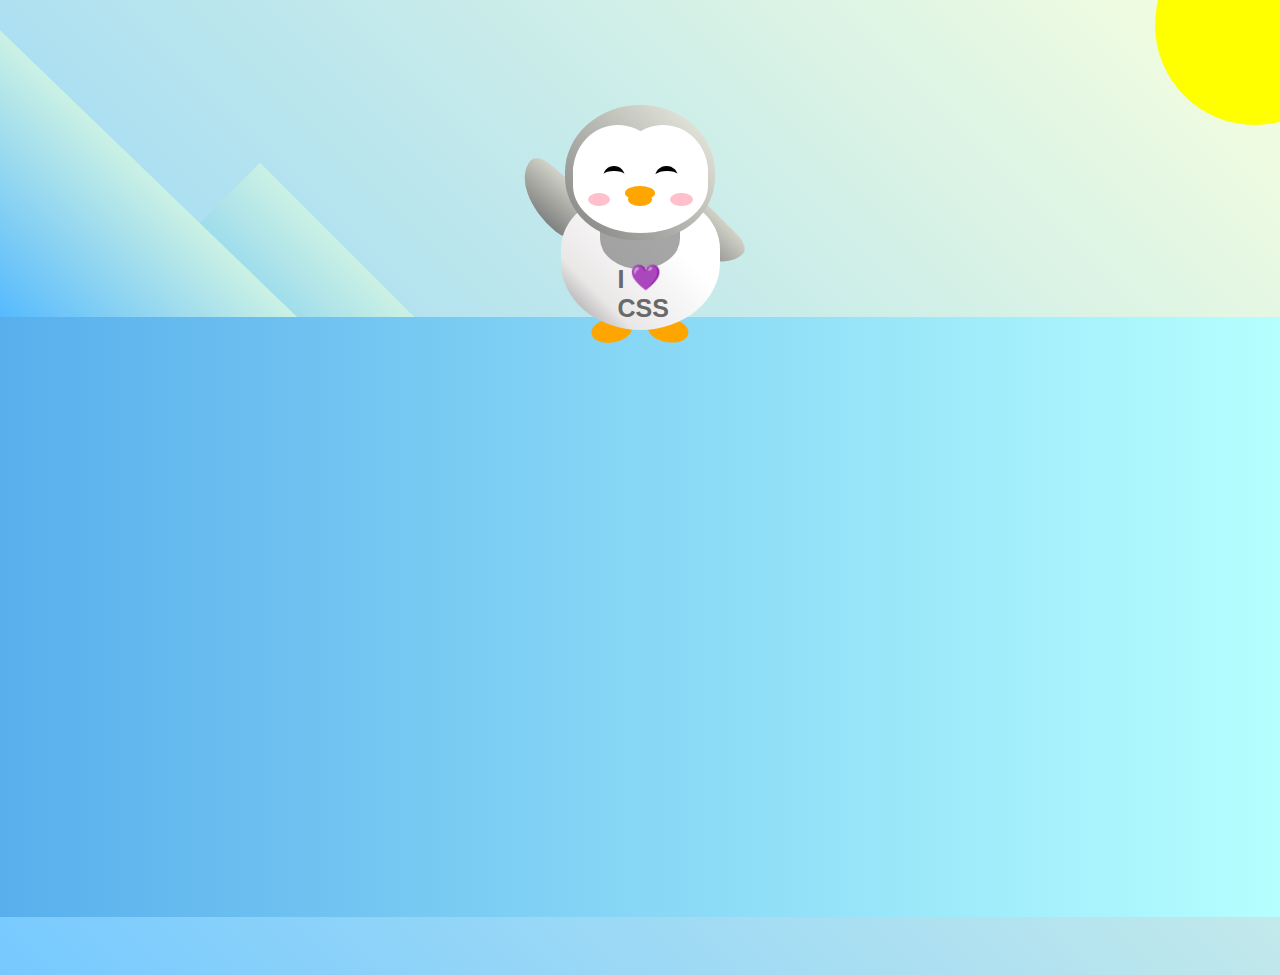
<file: p.html>
<!DOCTYPE html>
<html lang="en">
  <head>
    <meta charset="UTF-8" />
    <link rel="stylesheet" href="p.css" />
    <title>Penguin</title>
    <meta name="viewport" content="width=device-width, initial-scale=1.0" />
  </head>

  <body>
    <div class="left-mountain"></div>
    <div class="back-mountain"></div>
    <div class="sun"></div>
    <div class="penguin">
      <div class="penguin-head">
        <div class="face left"></div>
        <div class="face right"></div>
        <div class="chin"></div>
        <div class="eye left">
          <div class="eye-lid"></div>
        </div>
        <div class="eye right">
          <div class="eye-lid"></div>
        </div>
        <div class="blush left"></div>
        <div class="blush right"></div>
        <div class="beak top"></div>
        <div class="beak bottom"></div>
      </div>
      <div class="shirt">
        <div>💜</div>
        <p>I CSS</p>
      </div> 
      <div class="penguin-body">
        <div class="arm left"></div>
        <div class="arm right"></div>
        <div class="foot left"></div>
        <div class="foot right"></div>
      </div>
    </div>

    <div class="ground"></div>
  </body>
</html>
</file>
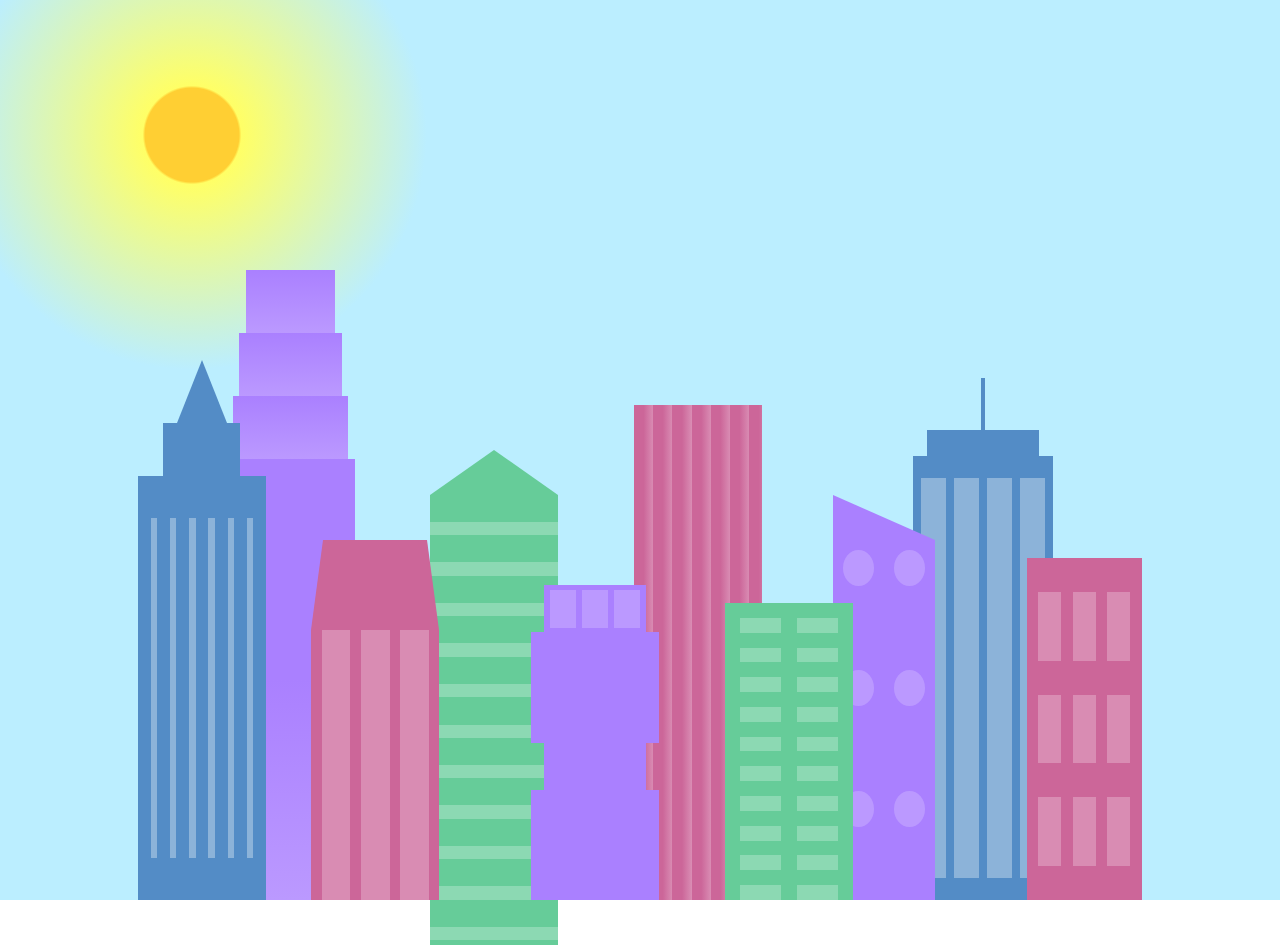
<file: sky.html>
<!DOCTYPE html>
<html lang="en">    
  <head>
    <meta charset="UTF-8">
    <title>City Skyline</title>
    <link href="sky.css" rel="stylesheet" />   
  </head>

  <body>
    <div class="background-buildings sky">
      <div></div>
      <div></div>
      <div class="bb1 building-wrap">
        <div class="bb1a bb1-window"></div>
        <div class="bb1b bb1-window"></div>
        <div class="bb1c bb1-window"></div>
        <div class="bb1d"></div>
      </div>
      <div class="bb2">
        <div class="bb2a"></div>
        <div class="bb2b"></div>
      </div>
      <div class="bb3"></div>
      <div></div>
      <div class="bb4 building-wrap">
        <div class="bb4a"></div>
        <div class="bb4b"></div>
        <div class="bb4c window-wrap">
          <div class="bb4-window"></div>
          <div class="bb4-window"></div>
          <div class="bb4-window"></div>
          <div class="bb4-window"></div>
        </div>
      </div>
      <div></div>
      <div></div>
    </div>

    <div class="foreground-buildings">
      <div></div>
      <div></div>
      <div class="fb1 building-wrap">
        <div class="fb1a"></div>
        <div class="fb1b"></div>
        <div class="fb1c"></div>
      </div>
      <div class="fb2">
        <div class="fb2a"></div>
        <div class="fb2b window-wrap">
          <div class="fb2-window"></div>
          <div class="fb2-window"></div>
          <div class="fb2-window"></div>
        </div>
      </div>
      <div></div>
      <div class="fb3 building-wrap">
        <div class="fb3a window-wrap">
          <div class="fb3-window"></div>
          <div class="fb3-window"></div>
          <div class="fb3-window"></div>
        </div>
        <div class="fb3b"></div>
        <div class="fb3a"></div>
        <div class="fb3b"></div>
      </div>
      <div class="fb4">
        <div class="fb4a"></div>
        <div class="fb4b">
          <div class="fb4-window"></div>
          <div class="fb4-window"></div>
          <div class="fb4-window"></div>
          <div class="fb4-window"></div>
          <div class="fb4-window"></div>
          <div class="fb4-window"></div>
        </div>
      </div>
      <div class="fb5"></div>
      <div class="fb6"></div>
      <div></div>
      <div></div>
    </div>
  </body>
</html>
</file>
<file: p.css>
:root {
    --penguin-face: white;
    --penguin-picorna: orange;
    --penguin-skin: gray;
  }
  
  body {
    background: linear-gradient(45deg, rgb(118, 201, 255), rgb(247, 255, 222));
    margin: 0;
    padding: 0;
    width: 100%;
    height: 100vh;
    overflow: hidden;
  }
  
  .left-mountain {
    width: 300px;
    height: 300px;
    background: linear-gradient(rgb(203, 241, 228), rgb(80, 183, 255));
    position: absolute;
    transform: skew(0deg, 44deg);
    z-index: 2;
    margin-top: 100px;
  }
  
  .back-mountain {
    width: 300px;
    height: 300px;
    background: linear-gradient(rgb(203, 241, 228), rgb(47, 170, 255));
    position: absolute;
    z-index: 1;
    transform: rotate(45deg);
    left: 110px;
    top: 225px;
  }
  
  .sun {
    width: 200px;
    height: 200px;
    background-color: yellow;
    position: absolute;
    border-radius: 50%;
    top: -75px;
    right: -75px;
  }
  
  .penguin {
    width: 300px;
    height: 300px;
    margin: auto;
    margin-top: 75px;
    z-index: 4;
    position: relative;
    transition: transform 1s ease-in-out 0ms;
  }
  
  .penguin * {
    position: absolute;
  }
  
  .penguin:active {
    transform: scale(1.5);
    cursor: not-allowed;
  }
  
  .penguin-head {
    width: 50%;
    height: 45%;
    background: linear-gradient(
      45deg,
      var(--penguin-skin),
      rgb(239, 240, 228)
    );
    border-radius: 70% 70% 65% 65%;
    top: 10%;
    left: 25%;
    z-index: 1;
  }
  
  .face {
    width: 60%;
    height: 70%;
    background-color: var(--penguin-face);
    border-radius: 70% 70% 60% 60%;
    top: 15%;
  }
  
  .face.left {
    left: 5%;
  }
  
  .face.right {
    right: 5%;
  }
  
  .chin {
    width: 90%;
    height: 70%;
    background-color: var(--penguin-face);
    top: 25%;
    left: 5%;
    border-radius: 70% 70% 100% 100%;
  }
  
  .eye {
    width: 15%;
    height: 17%;
    background-color: black;
    top: 45%;
    border-radius: 50%;
  }
  
  .eye.left {
    left: 25%;
  }
  
  .eye.right {
    right: 25%;
  }
  
  .eye-lid {
    width: 150%;
    height: 100%;
    background-color: var(--penguin-face);
    top: 25%;
    left: -23%;
    border-radius: 50%;
  }
  
  .blush {
    width: 15%;
    height: 10%;
    background-color: pink;
    top: 65%;
    border-radius: 50%;
  }
  
  .blush.left {
    left: 15%;
  }
  
  .blush.right {
    right: 15%;
  }
  
  .beak {
    height: 10%;
    background-color: var(--penguin-picorna);
    border-radius: 50%;
  }
  
  .beak.top {
    width: 20%;
    top: 60%;
    left: 40%;
  }
  
  .beak.bottom {
    width: 16%;
    top: 65%;
    left: 42%;
  }
  
  .shirt {
    font: bold 25px Helvetica, sans-serif;
    top: 165px;
    left: 127.5px;
    z-index: 1;
    color: #6a6969;
  }
  
  .shirt div {
    font-weight:  initial;
    top: 22.5px;
    left: 12px;
  }
  
  .penguin-body {
    width: 53%;
    height: 45%;
    background: linear-gradient(
      45deg,
      rgb(134, 133, 133) 0%,
      rgb(234, 231, 231) 25%,
      white 67%
    );
    border-radius: 80% 80% 100% 100%;
    top: 40%;
    left: 23.5%;
  }
  
  .penguin-body::before {
    content: "";
    position: absolute;
    width: 50%;
    height: 45%;
    background-color: var(--penguin-skin);
    top: 10%;
    left: 25%;
    border-radius: 0% 0% 100% 100%;
    opacity: 70%;
  }
  
  .arm {
    width: 30%;
    height: 60%;
    background: linear-gradient(
      90deg,
      var(--penguin-skin),
      rgb(209, 210, 199)
    );
    border-radius: 30% 30% 30% 120%;
    z-index: -1;
  }
  
  .arm.left {
    top: 35%;
    left: 5%;
    transform-origin: top left; 
    transform: rotate(130deg) scaleX(-1);
    animation: 3s linear infinite wave;
  }
  
  .arm.right {
    top: 0%;
    right: -5%;
    transform: rotate(-45deg);
  }
  
  @keyframes wave {
    10% {
      transform: rotate(110deg) scaleX(-1);
    }
    20% {
      transform: rotate(130deg) scaleX(-1);
    }
    30% {
      transform: rotate(110deg) scaleX(-1);
    }
    40% {
      transform: rotate(130deg) scaleX(-1);
    }
  }
  
  .foot {
    width:  15%;
    height: 30%;
    background-color: var(--penguin-picorna);
    top: 85%;
    border-radius: 50%;
    z-index: -1;
  }
  
  .foot.left {
    left: 25%;
    transform: rotate(80deg);
  }
  
  .foot.right {
    right: 25%;
    transform: rotate(-80deg);
  }
  
  .ground {
    width: 100vw;
    height: calc(100vh - 300px);
    background: linear-gradient(90deg, rgb(88, 175, 236), rgb(182, 255, 255));
    z-index: 3;
    position: absolute;
    margin-top: -58px;
  }
</file>
<file: sky.css>
:root {
    --building-color1: #aa80ff;
    --building-color2: #66cc99;
    --building-color3: #cc6699;
    --building-color4: #538cc6;
    --window-color1: #bb99ff;
    --window-color2: #8cd9b3;
    --window-color3: #d98cb3;
    --window-color4: #8cb3d9;
  }
  
  * {
    box-sizing: border-box;
  }
  
  body {
    height: 100vh;
    margin: 0;
    overflow: hidden;
  }
  
  .background-buildings, .foreground-buildings {
    width: 100%;
    height: 100%;
    display: flex;
    align-items: flex-end;
    justify-content: space-evenly;
    position: absolute;
    top: 0;
  }
  
  .building-wrap {
    display: flex;
    flex-direction: column;
    align-items: center;
  }
  
  .window-wrap {
    display: flex;
    align-items: center;
    justify-content: space-evenly;
  }
  
  .sky {
    background: radial-gradient(
        closest-corner circle at 15% 15%,
        #ffcf33,
        #ffcf33 20%,
        #ffff66 21%,
        #bbeeff 100%
      );
  }
  
  /* BACKGROUND BUILDINGS - "bb" stands for "background building" */
  .bb1 {
    width: 10%;
    height: 70%;
  }
  
  .bb1a {
    width: 70%;
  }
    
  .bb1b {
    width: 80%;
  }
    
  .bb1c {
    width: 90%;
  }
  
  .bb1d {
    width: 100%;
    height: 70%;
    background: linear-gradient(
        var(--building-color1) 50%,
        var(--window-color1)
      );
  }
  
  .bb1-window {
    height: 10%;
    background: linear-gradient(
        var(--building-color1),
        var(--window-color1)
      );
  }
  
  .bb2 {
    width: 10%;
    height: 50%;
  }
  
  .bb2a {
    border-bottom: 5vh solid var(--building-color2);
    border-left: 5vw solid transparent;
    border-right: 5vw solid transparent;
  }
  
  .bb2b {
    width: 100%;
    height: 100%;
    background: repeating-linear-gradient(
        var(--building-color2),
        var(--building-color2) 6%,
        var(--window-color2) 6%,
        var(--window-color2) 9%
      );
  }
  
  .bb3 {
    width: 10%;
    height: 55%;
    background: repeating-linear-gradient(
        90deg,
        var(--building-color3),
        var(--building-color3),
        var(--window-color3) 15%
      );
  }
  
  .bb4 {
    width: 11%;
    height: 58%;
  }
  
  .bb4a {
    width: 3%;
    height: 10%;
    background-color: var(--building-color4);
  }
  
  .bb4b {
    width: 80%;
    height: 5%;
    background-color: var(--building-color4);
  }
    
  .bb4c {
    width: 100%;
    height: 85%;
    background-color: var(--building-color4);
  }
  
  .bb4-window {
    width: 18%;
    height: 90%;
    background-color: var(--window-color4);
  }
  
  /* FOREGROUND BUILDINGS - "fb" stands for "foreground building" */
  .fb1 {
    width: 10%;
    height: 60%;
  }
  
  .fb1a {
    border-bottom: 7vh solid var(--building-color4);
    border-left: 2vw solid transparent;
    border-right: 2vw solid transparent;
  }
  
  .fb1b {
    width: 60%;
    height: 10%;
    background-color: var(--building-color4);
  }
    
  .fb1c {
    width: 100%;
    height: 80%;
    background: repeating-linear-gradient(
        90deg,
        var(--building-color4),
        var(--building-color4) 10%,
        transparent 10%,
        transparent 15%
      ),
      repeating-linear-gradient(
        var(--building-color4),
        var(--building-color4) 10%,
        var(--window-color4) 10%,
        var(--window-color4) 90%
      );
  }
  
  .fb2 {
    width: 10%;
    height: 40%;
  }
  
  .fb2a {
    width: 100%;
    border-bottom: 10vh solid var(--building-color3);
    border-left: 1vw solid transparent;
    border-right: 1vw solid transparent;
  }
  
  .fb2b {
    width: 100%;
    height: 75%;
    background-color: var(--building-color3);
  }
  
  .fb2-window {
    width: 22%;
    height: 100%;
    background-color: var(--window-color3);
  }
  
  .fb3 {
    width: 10%;
    height: 35%;
  }
    
  .fb3a {
    width: 80%;
    height: 15%;
    background-color: var(--building-color1);
  }
    
  .fb3b {
    width: 100%;
    height: 35%;
    background-color: var(--building-color1);
  }
  
  .fb3-window {
    width: 25%;
    height: 80%;
    background-color: var(--window-color1);
  }
  
  .fb4 {
    width: 8%;
    height: 45%;
    position: relative;
    left: 10%;
  }
  
  .fb4a {
    border-top: 5vh solid transparent;
    border-left: 8vw solid var(--building-color1);
  }
  
  .fb4b {
    width: 100%;
    height: 89%;
    background-color: var(--building-color1);
    display: flex;
    flex-wrap: wrap;
  }
  
  .fb4-window {
    width: 30%;
    height: 10%;
    border-radius: 50%;
    background-color: var(--window-color1);
    margin: 10%;
  }
  
  .fb5 {
    width: 10%;
    height: 33%;
    position: relative;
    right: 10%;
    background: repeating-linear-gradient(
        var(--building-color2),
        var(--building-color2) 5%,
        transparent 5%,
        transparent 10%
      ),
      repeating-linear-gradient(
        90deg,
        var(--building-color2),
        var(--building-color2) 12%,
        var(--window-color2) 12%,
        var(--window-color2) 44%
      );
  }
  
  .fb6 {
    width: 9%;
    height: 38%;
    background: repeating-linear-gradient(
        90deg,
        var(--building-color3),
        var(--building-color3) 10%,
        transparent 10%,
        transparent 30%
      ),
      repeating-linear-gradient(
        var(--building-color3),
        var(--building-color3) 10%,
        var(--window-color3) 10%,
        var(--window-color3) 30%
      );
  }
  
  @media (max-width: 1000px) {
    :root {
      --building-color1: #000;
      --building-color2: #000;
      --building-color3: #000;
      --building-color4: #000;
          --window-color1: #777;
      --window-color2: #777;
      --window-color3: #777;
      --window-color4: #777;
    }
    .sky {
      background: radial-gradient(
          closest-corner circle at 15% 15%,
          #ccc,
          #ccc 20%,
          #445 21%,
          #223 100%
        );
    }
  }
</file>
